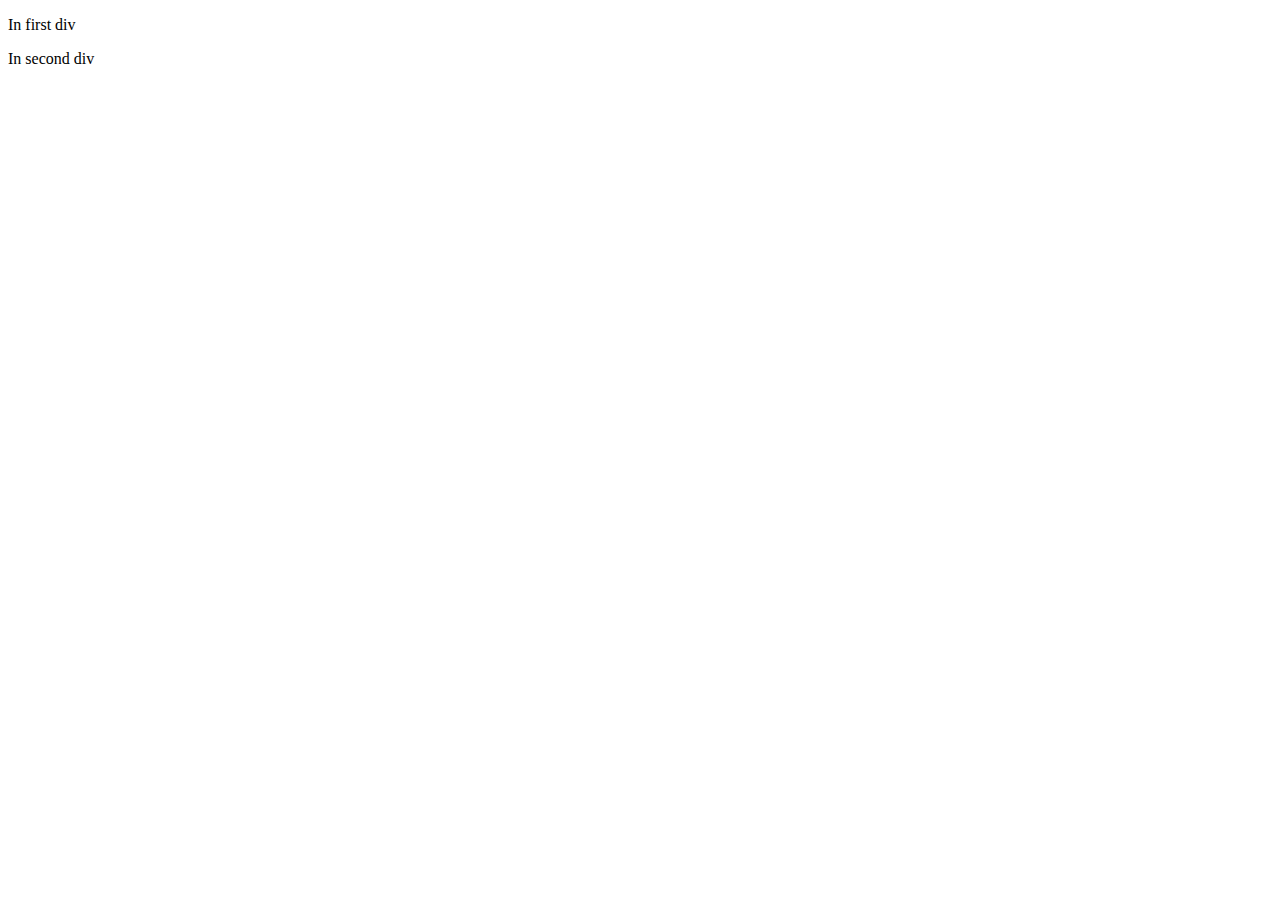
<file: Web Scraping/Web Scraing Basics/intro_to_soup_html.html>
<!DOCTYPE html>
<html lang="en">
    <head>
        <meta charset="UTF-8">
        <title>Intro_to_soup</title>
    </head>
    <body>
        <div>
            <p>In first div</p>
        </div>
        <div>
            <p>In second div</p>
        </div>
    </body>
</html>
</file>
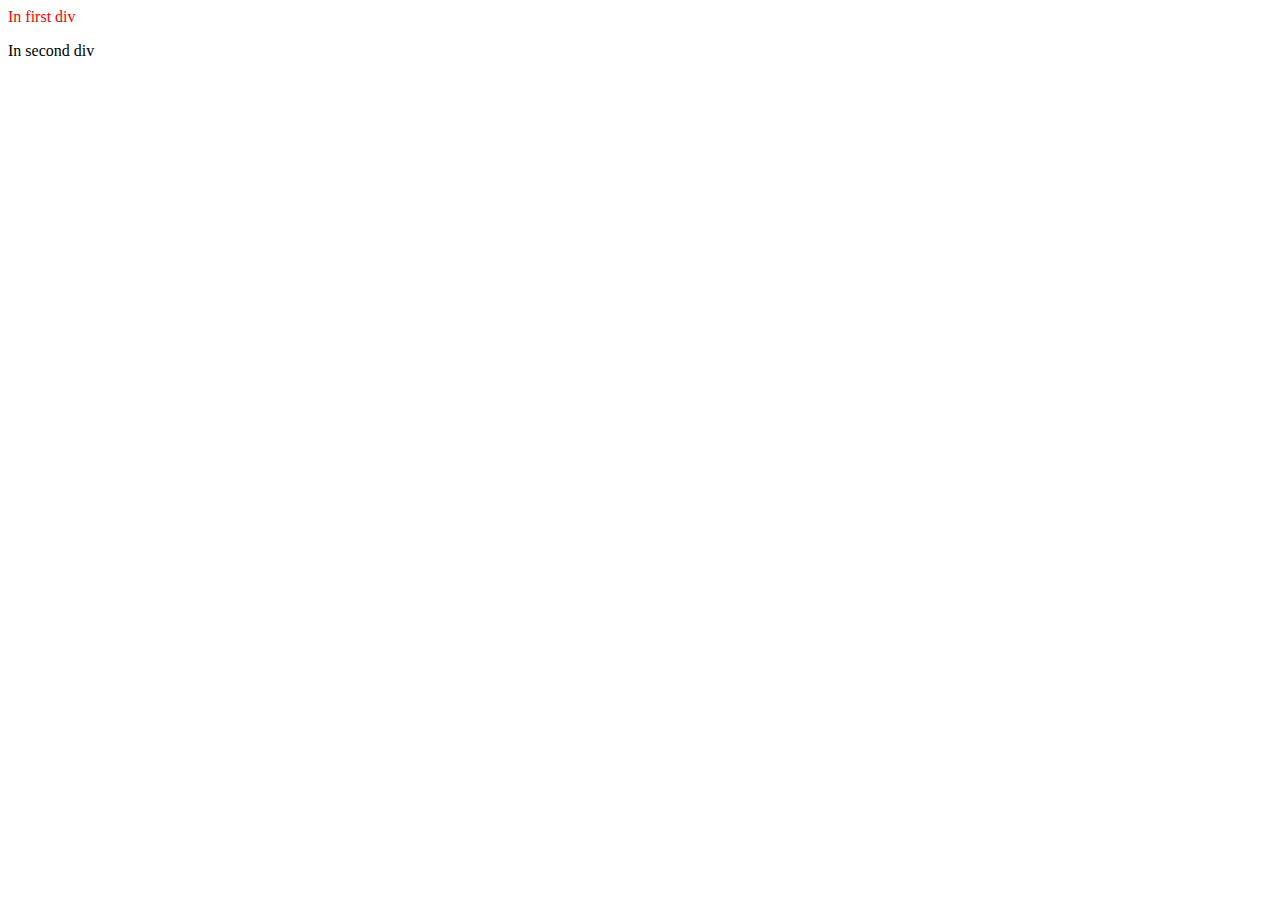
<file: Web Scraping/Web Scraing Basics/tags.html>
<html lang="en">
    <head>
        <meta charset="UTF-8">
        <title>Tags</title>
    </head>
    <body class="first second" style="">
        <div>
            <p style="color:red;">In first div</p>
        </div>
        <div>
            <p>In second div</p>
        </div>
    </body>
</html>
</file>
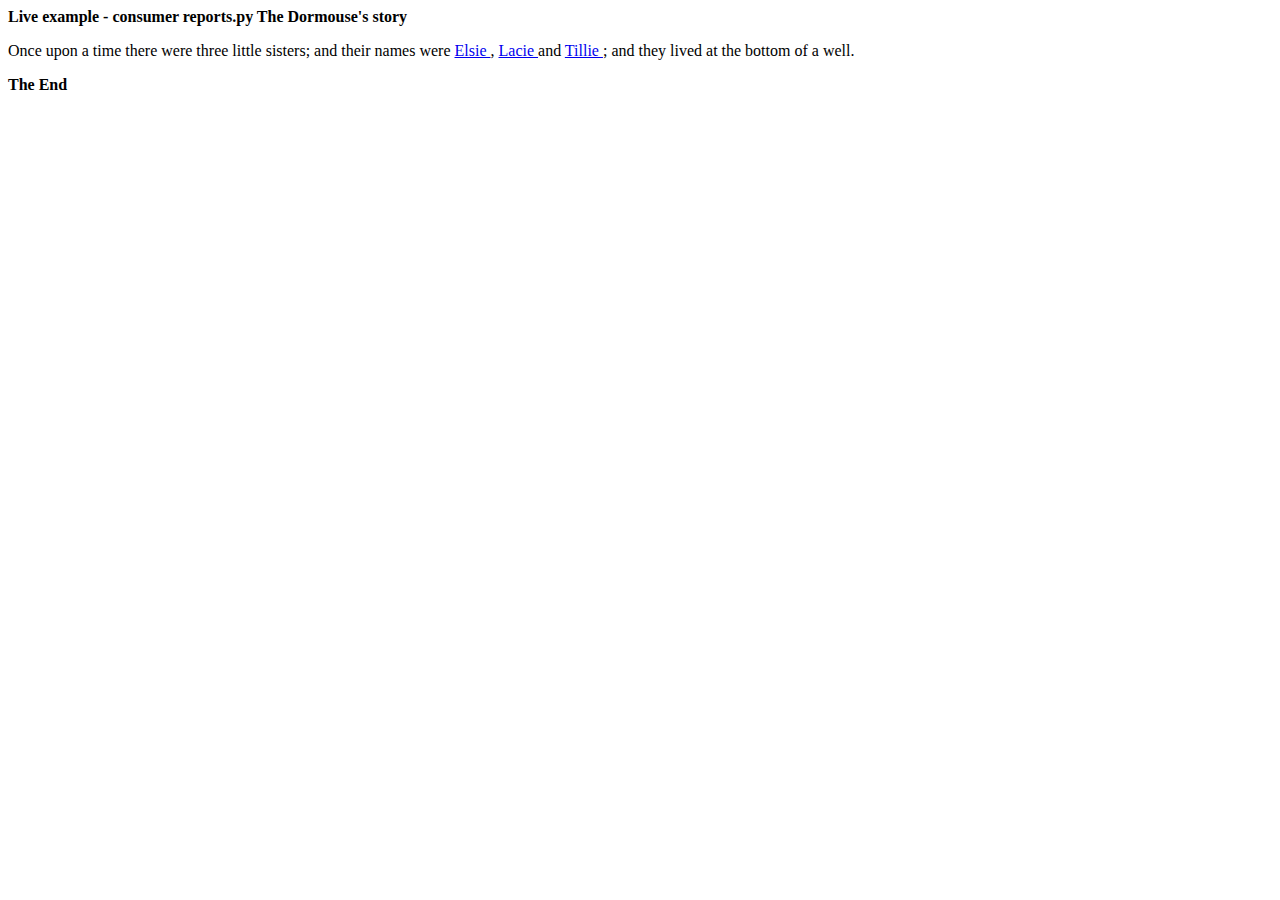
<file: Web Scraping/Web Scraping Advance/three_sisters.html>
<html>
    <head>
        <title>
            The Dormouse's story
        </title>
    </head>
    <body>
        <b></b>
        <p class="title">
            <b>Live example - consumer reports.py
                The Dormouse's story
            </b>
        </p>
        <p class="story">
            Once upon a time there were three little sisters; and their names were
            <a class="sister" href="http://example.com/elsie" id="link1">
                Elsie
            </a>
            ,
            <a class="sister" href="http://example.com/lacie" id="link2">
                Lacie
            </a>
                and
            <a class="sister" href="http://example.com/tillie" id="link3">
                Tillie
            </a>
                ; and they lived at the bottom of a well.
        </p>
        <p class="story">
            <b>
                The End
            </b>
        </p>
    </body>
</html>
</file>
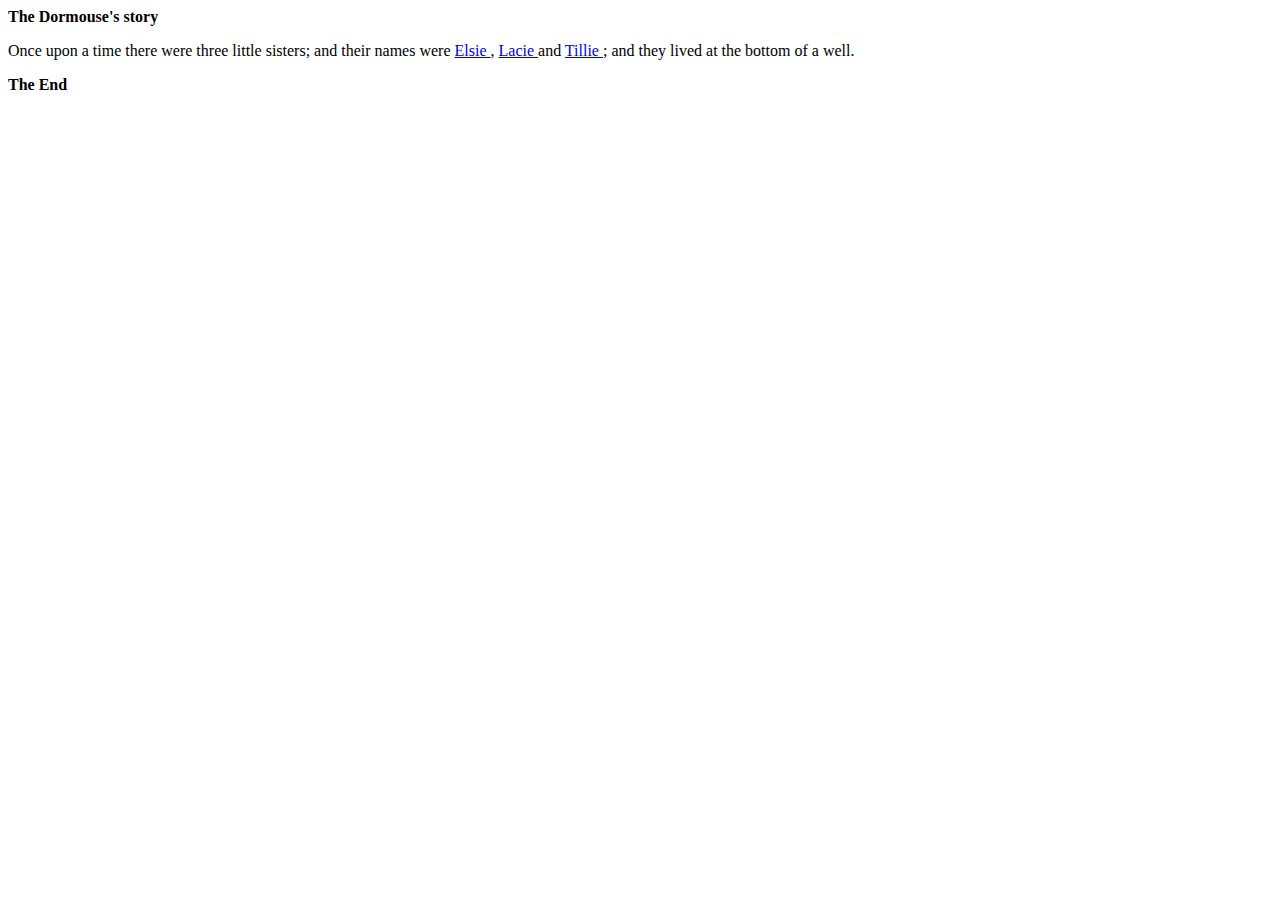
<file: Web Scraping/Web Scraping Intermediate/three_sisters.html>
<html>
    <head>
        <title>
            The Dormouse's story
        </title>
    </head>
    <body>
        <b></b>
        <p class="title">
            <b>
                The Dormouse's story
            </b>
        </p>
        <p class="story">
            Once upon a time there were three little sisters; and their names were
            <a class="sister" href="http://example.com/elsie" id="link1">
                Elsie
            </a>
            ,
            <a class="sister" href="http://example.com/lacie" id="link2">
                Lacie
            </a>
                and
            <a class="sister" href="http://example.com/tillie" id="link2">
                Tillie
            </a>
                ; and they lived at the bottom of a well.
        </p>
        <p class="story">
            <b>
                The End
            </b>
        </p>
    </body>
</html>
</file>
